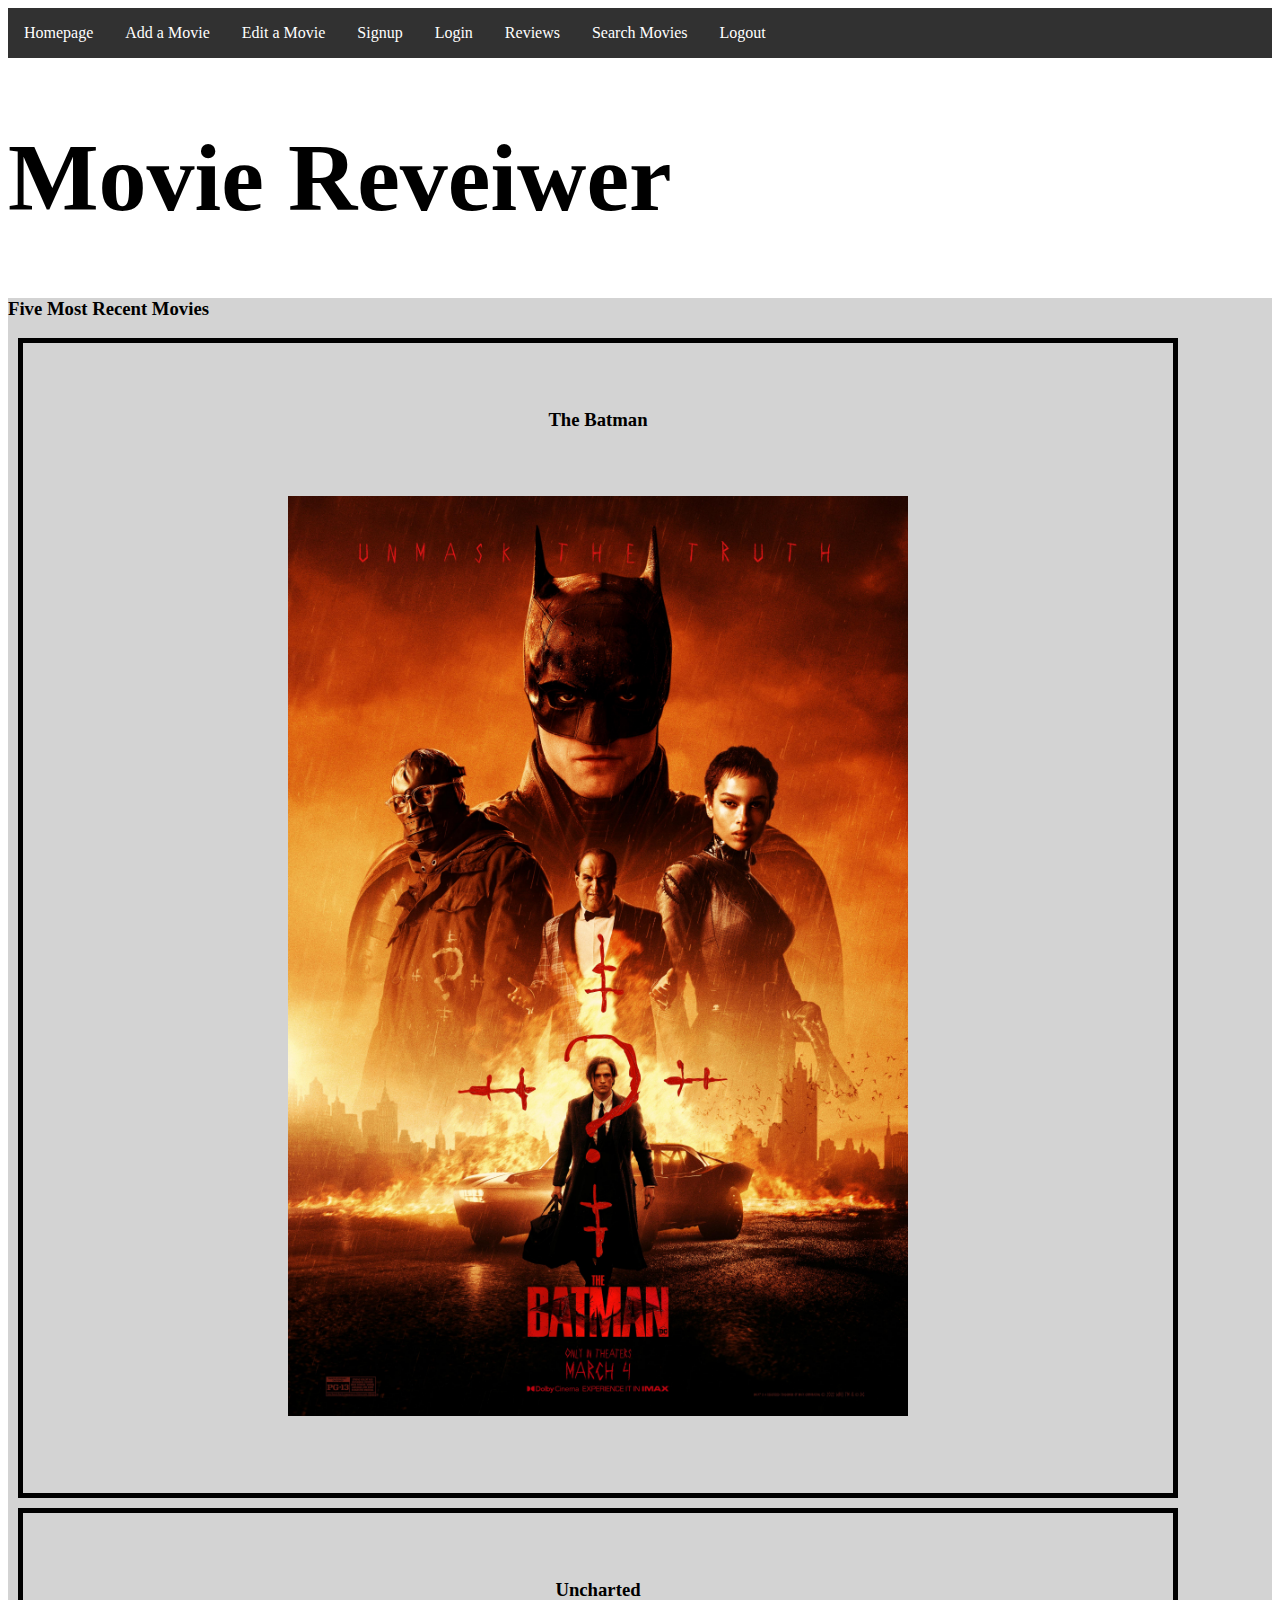
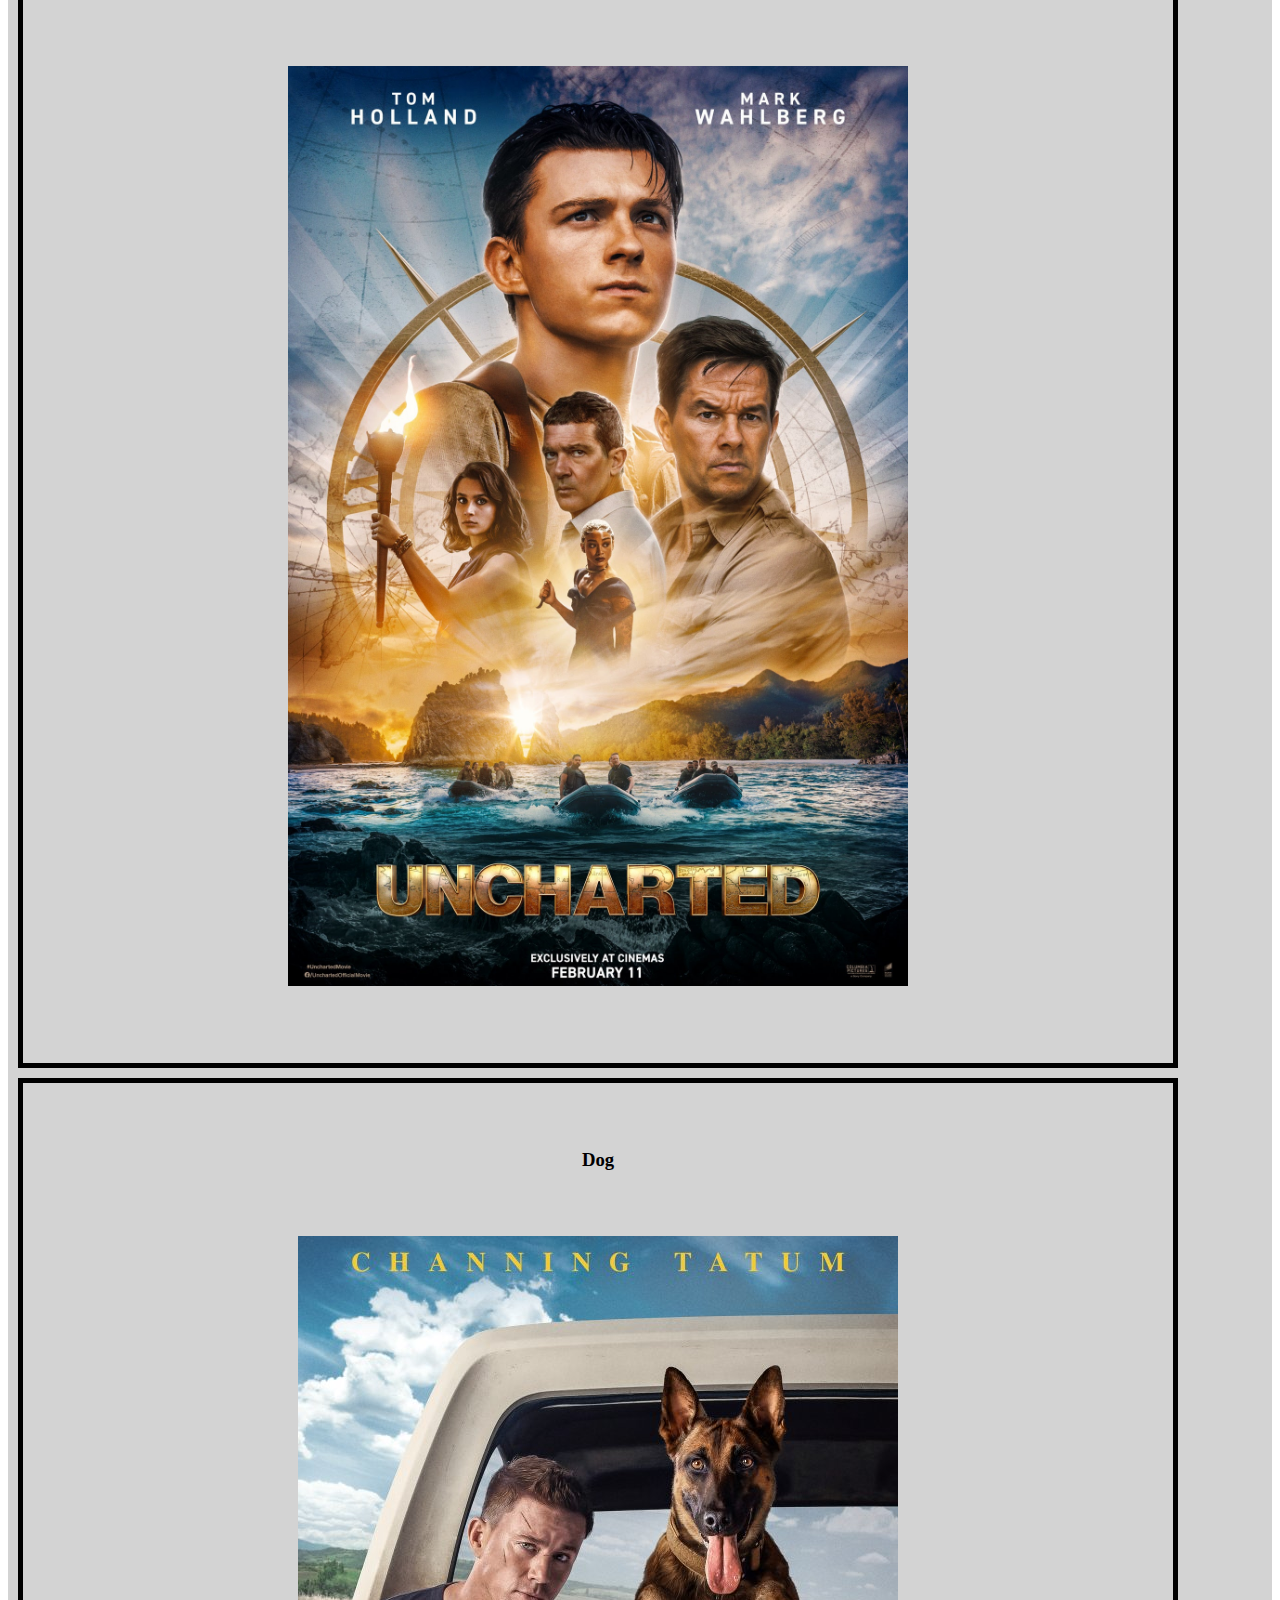
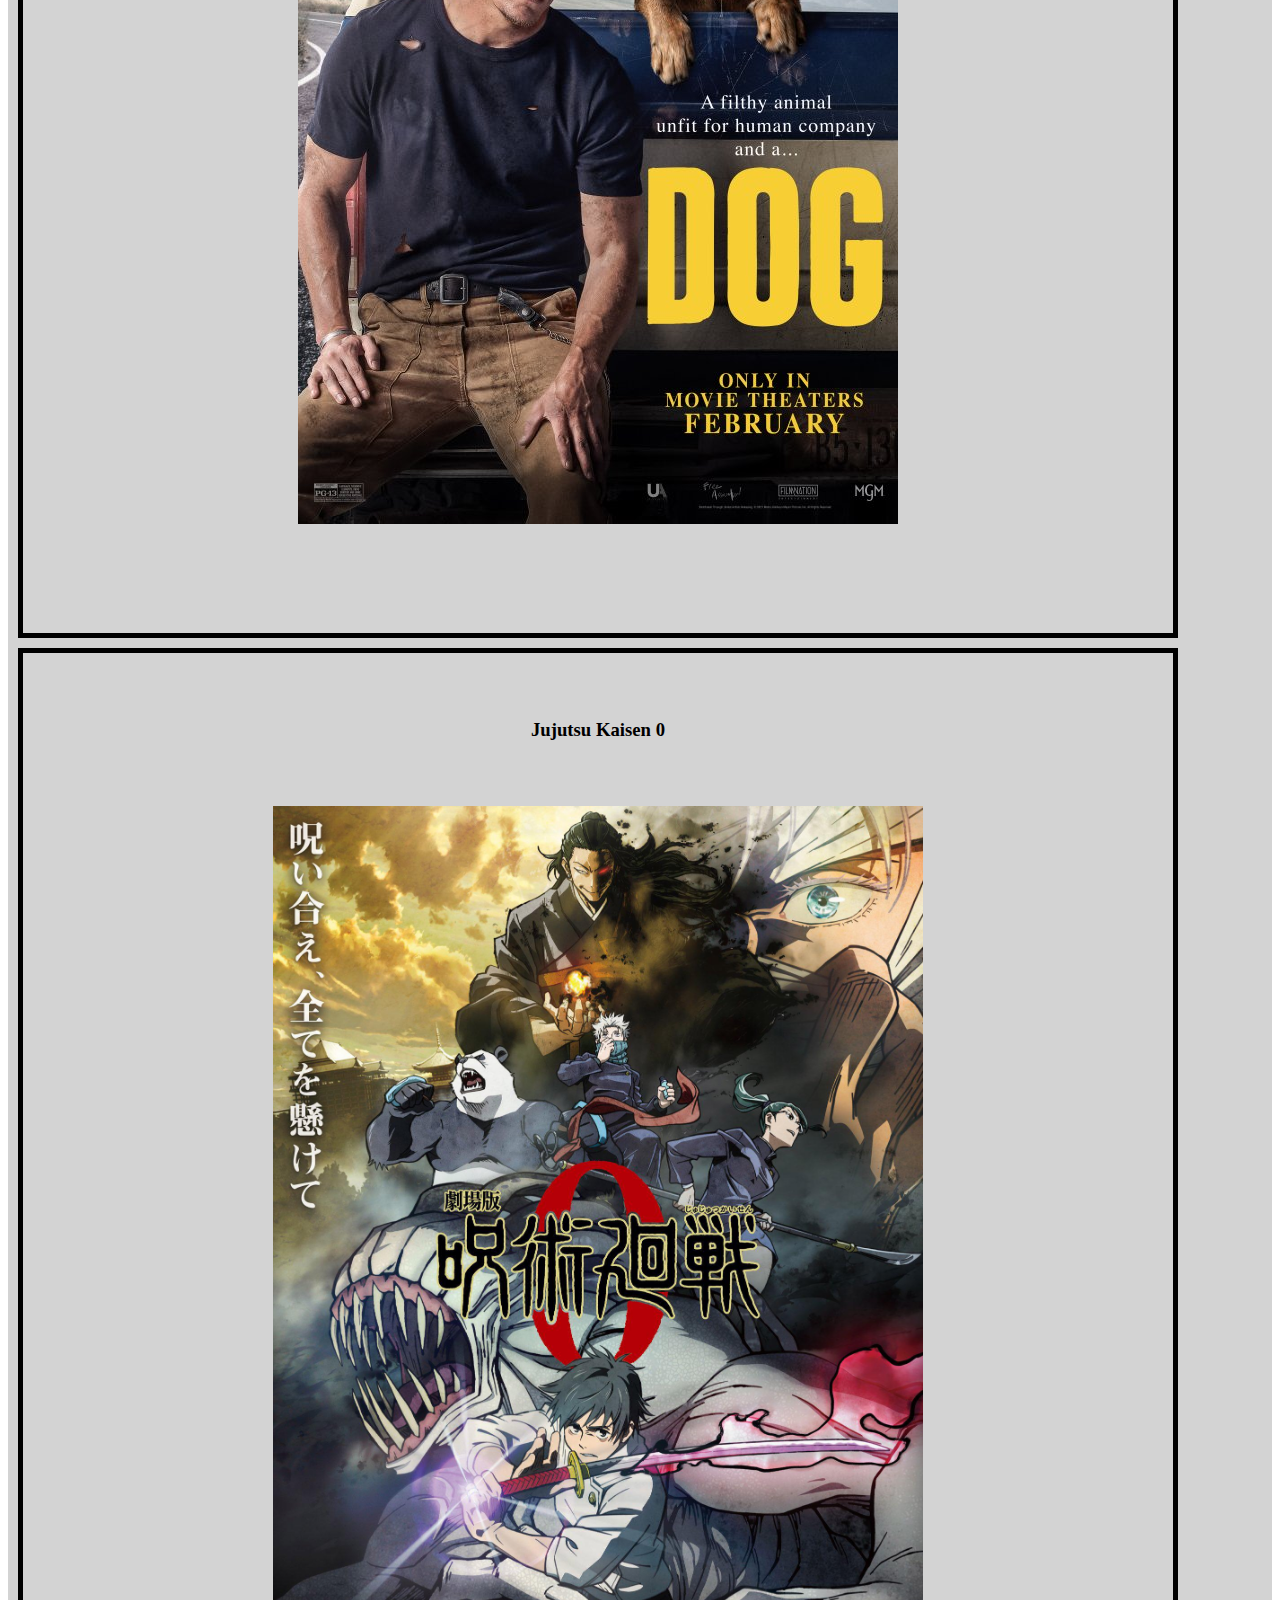
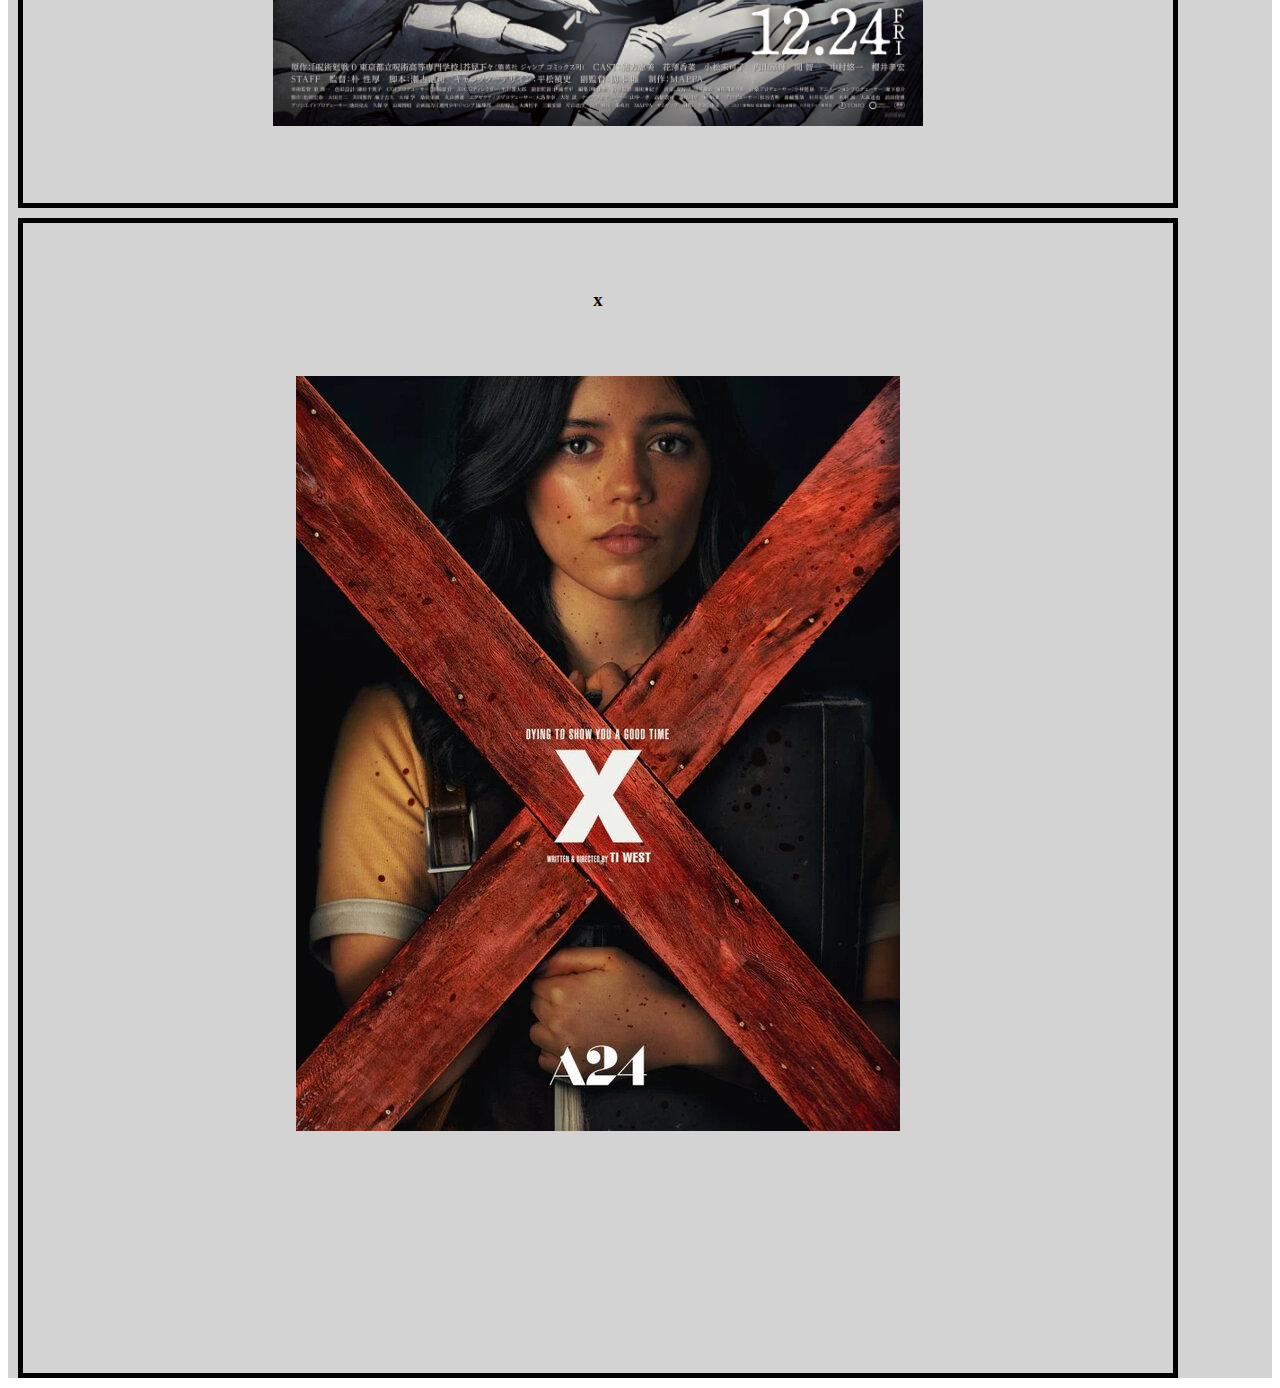
<file: index.html>
<html lang="en">
  <head>
    <meta charset="UTF-8" />
    <meta http-equiv="X-UA-Compatible" content="IE=edge" />
    <meta name="viewport" content="width=device-width, initial-scale=1.0" />
    <title>Homepage</title>
    <link rel="stylesheet" href="hometheme.css" />
  </head>
  <body>
    <header>
      <nav>
        <a href="index.html">Homepage</a>
        <a href="add-movie.html">Add a Movie</a>
        <a href="edit-movie.html">Edit a Movie</a>
        <a href="signup.html">Signup</a>
        <a href="login.html">Login</a>
        <a href="review.html">Reviews</a>
        <a href="search-movie.html">Search Movies</a>
        <a href="logout.html">Logout</a>
      </nav>
    </header>
    <main>
      <div class="titlepage"><h1>Movie Reveiwer</h1></div>

      <div class="posters">
        <h3>Five Most Recent Movies</h3>

        <div class="container">
          <h3>The Batman</h3>
          <img
            class="resize_fit_center"
            src="batman.jpg"
            alt="poster for the batman"
          />
        </div>

        <div class="container">
          <h3>Uncharted</h3>
          <img
            class="resize_fit_center"
            src="uncharted.jpg"
            alt="poster for uncharted"
          />
        </div>

        <div class="container">
          <h3>Dog</h3>
          <img class="resize_fit_center" src="dog.jpg" alt="poster for dog" />
        </div>

        <div class="container">
          <h3>Jujutsu Kaisen 0</h3>

          <img
            class="resize_fit_center"
            src="jjk0.jpg"
            alt="poster for jujutsu kaisen 0"
          />
        </div>

        <div class="container">
          <h3>x</h3>
          <img class="resize_fit_center" src="x.jpg" alt="poster for x" />
        </div>
      </div>
    </main>
  </body>
</html>
</file>
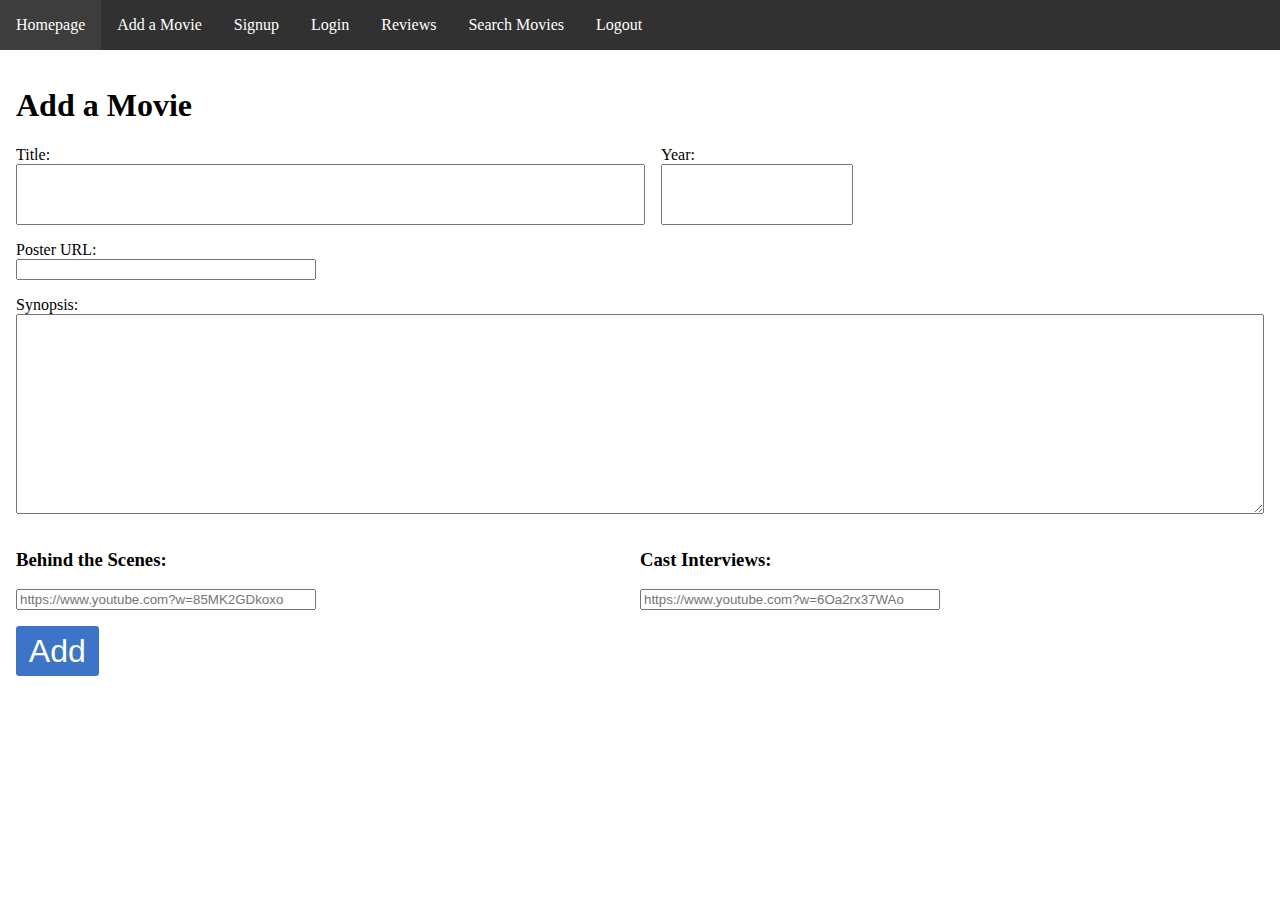
<file: add-movie.html>
<html lang="en">
  <head>
    <meta charset="UTF-8" />
    <meta http-equiv="X-UA-Compatible" content="IE=edge" />
    <meta name="viewport" content="width=device-width, initial-scale=1.0" />
    <title>Movie</title>
    <link rel="stylesheet" href="theme.css" />
  </head>
  <body>
    <header>
      <nav>
        <a href="index.html">Homepage</a>
        <a href="add-movie.html">Add a Movie</a>
        <a href="signup.html">Signup</a>
        <a href="login.html">Login</a>
        <a href="review.html">Reviews</a>
        <a href="search-movie.html">Search Movies</a>
        <a href="logout.html">Logout</a>
      </nav>
    </header>
    <main>
      <form class="movie-info">
        <div class="error"></div>
        <div class="message"></div>
        <h1>Add a Movie</h1>
        <label class="big-label">
          Title: <span><input type="text" name="title" /></span>
        </label>
        <label class="big-label">
          Year: <span><input type="text" name="year" /></span>
        </label>
        <div class="row">
          <label>
            Poster URL: <span><input type="text" name="poster-url" /></span>
          </label>
        </div>
        <div class="row">
          <label>
            Synopsis:
            <textarea name="synopsis"></textarea>
          </label>
        </div>
        <section>
          <h3>Behind the Scenes:</h3>
          <input
            type="text"
            name="behind-the-scenes"
            placeholder="https://www.youtube.com?w=85MK2GDkoxo"
          />
        </section>
        <section>
          <h3>Cast Interviews:</h3>
          <input
            type="text"
            name="cast-interview"
            placeholder="https://www.youtube.com?w=6Oa2rx37WAo"
          />
        </section>
        <footer>
          <button>Add</button>
        </footer>
      </form>
    </main>
    <footer></footer>
    <script>
      (async () => {
        async function getCurrentUser() {
          const response = await fetch("api/current-user.php", {
            method: "GET",
            credentials: "include",
          });
          return await response.json();
        }

        const user = await getCurrentUser();
        if (!user) {
          location.href = "login.html";
          return;
        }

        const form = document.querySelector("form");
        const error = form.querySelector(".error");
        const message = form.querySelector(".message");

        form.onsubmit = async (e) => {
          // Prevent the form from reloading the page (the default)
          e.preventDefault();
          error.innerHTML = "";
          message.innerHTML = "";

          const title = document.querySelector("[name='title']").value;
          const year = document.querySelector("[name='year']").value;
          const synopsis = document.querySelector("[name='synopsis']").value;
          const posterUrl = document.querySelector("[name='poster-url']").value;
          const behindTheScenesVideoUrl = document.querySelector(
            "[name='behind-the-scenes']"
          ).value;
          const castInterviewVideoUrl = document.querySelector(
            "[name='cast-interview']"
          ).value;

          const response = await fetch("api/add-movie.php", {
            method: "POST",
            credentials: "include",
            body: JSON.stringify({
              title: title,
              year: year,
              posterUrl: posterUrl,
              synopsis: synopsis,
              behindTheScenesVideoUrl: behindTheScenesVideoUrl,
              castInterviewVideoUrl: castInterviewVideoUrl,
            }),
          });
          // Parse from a JSON to an object.
          const data = await response.json();

          // Was there an error?
          if (!response.ok) {
            error.innerHTML = data.message;
          } else {
            form.reset();
            message.innerHTML = data.message;
          }
        };
      })();
    </script>
  </body>
</html>
</file>
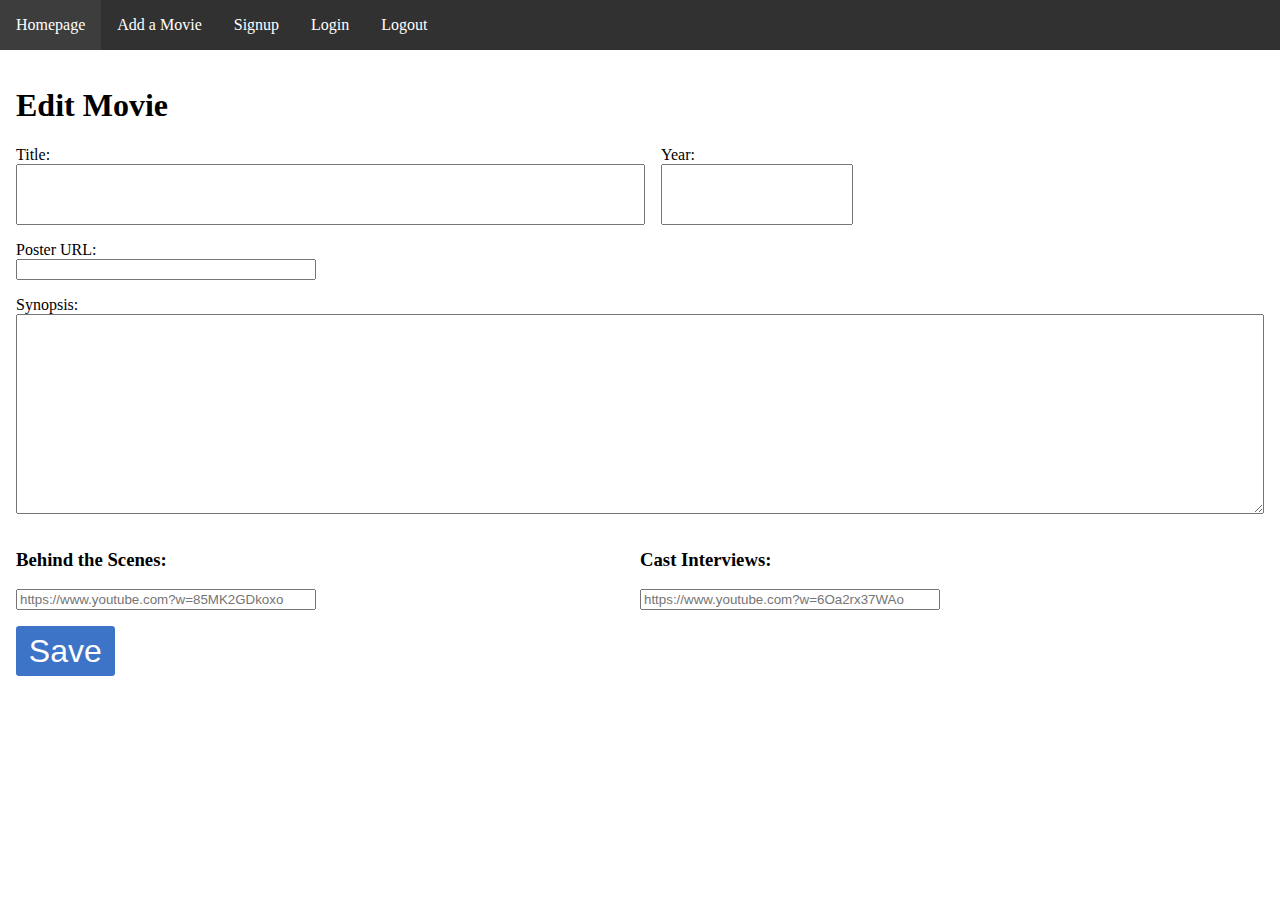
<file: edit-movie.html>
<html lang="en">
  <head>
    <meta charset="UTF-8" />
    <meta http-equiv="X-UA-Compatible" content="IE=edge" />
    <meta name="viewport" content="width=device-width, initial-scale=1.0" />
    <title>Movie</title>
    <link rel="stylesheet" href="theme.css" />
  </head>
  <body>
    <header>
      <nav>
        <a href="index.html">Homepage</a>
        <a href="add-movie.html">Add a Movie</a>
        <a href="signup.html">Signup</a>
        <a href="login.html">Login</a>
        <a href="logout.html">Logout</a>
      </nav>
    </header>
    <main>
      <form class="movie-info">
        <div class="error"></div>
        <div class="message"></div>
        <h1>Edit Movie</h1>
        <label class="big-label">
          Title:
          <span><input type="text" name="title" /></span>
        </label>
        <label class="big-label">
          Year: <span><input type="text" name="year" /></span>
        </label>
        <div class="row">
          <label>
            Poster URL: <span><input type="text" name="poster-url" /></span>
          </label>
        </div>
        <div class="row">
          <label>
            Synopsis:
            <textarea name="synopsis"> </textarea>
          </label>
        </div>
        <section>
          <h3>Behind the Scenes:</h3>
          <input
            type="text"
            name="behind-the-scenes"
            placeholder="https://www.youtube.com?w=85MK2GDkoxo"
          />
        </section>
        <section>
          <h3>Cast Interviews:</h3>
          <input
            type="text"
            name="cast-interview"
            placeholder="https://www.youtube.com?w=6Oa2rx37WAo"
          />
        </section>
        <footer>
          <button>Save</button>
        </footer>
      </form>
    </main>
    <footer></footer>
    <script>
      (async () => {
        async function getCurrentUser() {
          const response = await fetch("api/current-user.php", {
            method: "GET",
            credentials: "include",
          });
          return await response.json();
        }

        const user = await getCurrentUser();
        if (!user) {
          location.href = "login.html";
          return;
        }

        const url = new URL(location);
        const id = url.searchParams.get("id");

        if (!id) {
          location.href = "index.html";
          return;
        }

        async function getMovie(id) {
          const response = await fetch("api/get-movie.php?id=" + id, {
            method: "GET",
            credentials: "include",
          });
          return await response.json();
        }

        const movie = await getMovie(id);
        if (!movie) {
          location.href = "index.html";
          return;
        }

        const form = document.querySelector("form");
        const error = form.querySelector(".error");
        const message = form.querySelector(".message");

        document.querySelector("[name='title']").value = movie.title;
        document.querySelector("[name='year']").value = movie.year;
        document.querySelector("[name='poster-url']").value = movie.posterUrl;
        document.querySelector("[name='synopsis']").value = movie.synopsis;
        document.querySelector("[name='behind-the-scenes']").value =
          movie.behind_the_scenes_video_url;
        document.querySelector("[name='cast-interview']").value =
          movie.cast_interview_video_url;

        form.onsubmit = async (e) => {
          // Prevent the form from reloading the page (the default)
          e.preventDefault();
          error.innerHTML = "";
          message.innerHTML = "";

          const title = document.querySelector("[name='title']").value;
          const year = document.querySelector("[name='year']").value;
          const posterUrl = document.querySelector("[name='poster-url']").value;
          const synopsis = document.querySelector("[name='synopsis']").value;
          const behindTheScenesVideoUrl = document.querySelector(
            "[name='behind-the-scenes']"
          ).value;
          const castInterviewVideoUrl = document.querySelector(
            "[name='cast-interview']"
          ).value;

          const response = await fetch("api/edit-movie.php", {
            method: "PUT",
            credentials: "include",
            body: JSON.stringify({
              title: title,
              year: year,
              posterUrl: posterUrl,
              synopsis: synopsis,
              behindTheScenesVideoUrl: behindTheScenesVideoUrl,
              castInterviewVideoUrl: castInterviewVideoUrl,
              id: id,
            }),
          });
          // Parse from a JSON to an object.
          const data = await response.json();

          // Was there an error?
          if (!response.ok) {
            error.innerHTML = data.message;
          } else {
            message.innerHTML = data.message;
          }
        };
      })();
    </script>
  </body>
</html>
</file>
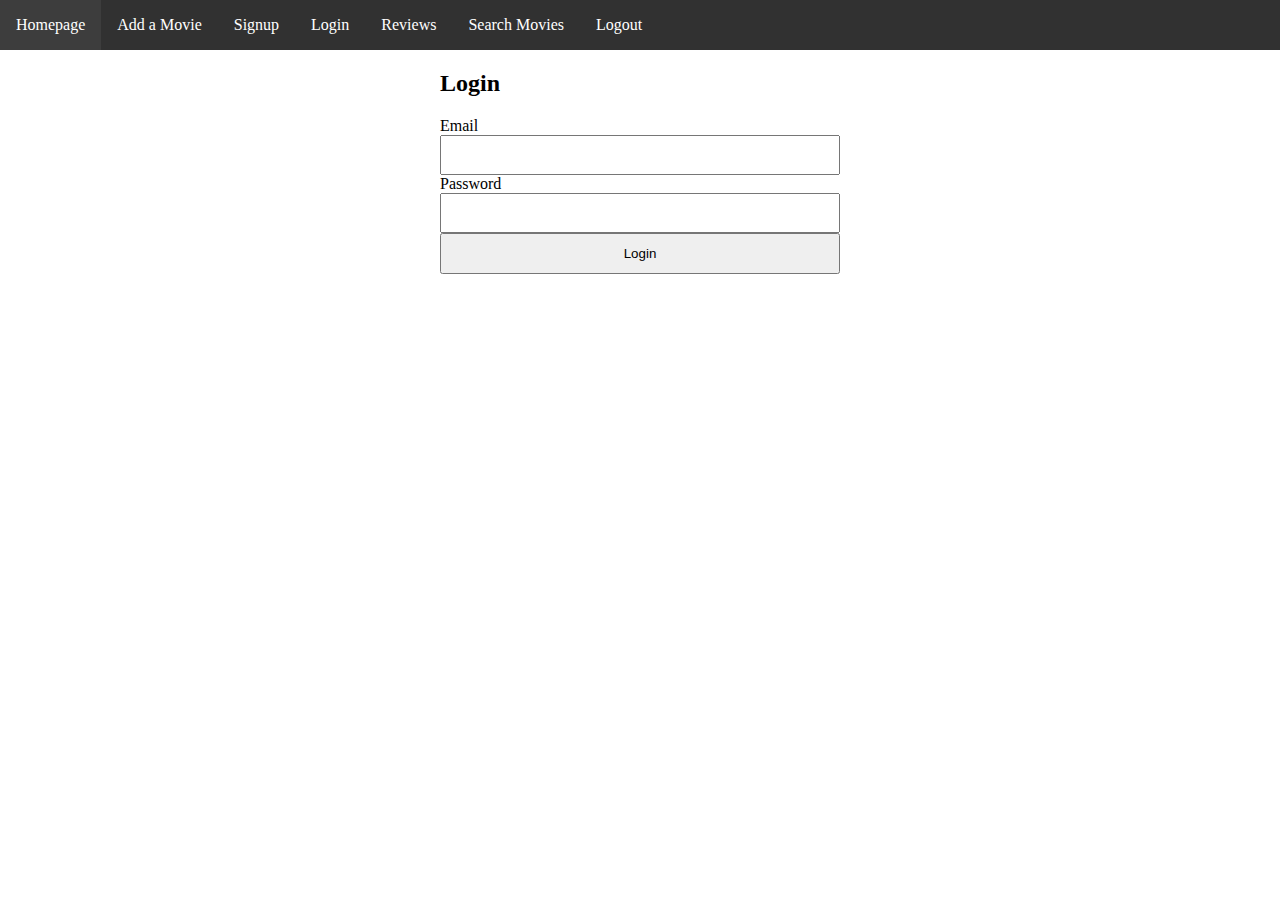
<file: login.html>
<html lang="en">
  <head>
    <meta charset="UTF-8" />
    <meta http-equiv="X-UA-Compatible" content="IE=edge" />
    <meta name="viewport" content="width=device-width, initial-scale=1.0" />
    <title>Login</title>
    <link rel="stylesheet" href="theme.css" />
  </head>
  <body>
    <header>
      <nav>
        <a href="index.html">Homepage</a>
        <a href="add-movie.html">Add a Movie</a>
        <a href="signup.html">Signup</a>
        <a href="login.html">Login</a>
        <a href="review.html">Reviews</a>
        <a href="search-movie.html">Search Movies</a>
        <a href="logout.html">Logout</a>
      </nav>
    </header>
    <main>
      <form class="userForm">
        <h2>Login</h2>
        <div class="error"></div>
        <div class="message"></div>
        <label>Email</label>
        <input type="text" name="email" />
        <label>Password</label>
        <input type="password" name="password" />
        <button>Login</button>
      </form>
      <script>
        (async () => {
          async function getCurrentUser() {
            const response = await fetch("api/current-user.php", {
              method: "GET",
              credentials: "include",
            });
            return await response.json();
          }

          const user = await getCurrentUser();
          if (user) {
            location.href = "index.html";
            return;
          }

          const form = document.querySelector("form");
          const error = form.querySelector(".error");
          const message = form.querySelector(".message");

          form.onsubmit = async (e) => {
            // Prevent the form from reloading the page (the default)
            e.preventDefault();
            error.innerHTML = "";
            message.innerHTML = "";

            const email = document.querySelector("[name='email']").value;
            const password = document.querySelector("[name='password']").value;

            const response = await fetch("api/login.php", {
              method: "POST",
              credentials: "include",
              body: JSON.stringify({
                email: email,
                password: password,
              }),
            });
            // Parse from a JSON to an object.
            const data = await response.json();

            // Was there an error?
            if (!response.ok) {
              error.innerHTML = data.message;
            } else {
              message.innerHTML = data.message;
              location.href = "index.html";
            }
          };
        })();
      </script>
    </main>
  </body>
</html>
</file>
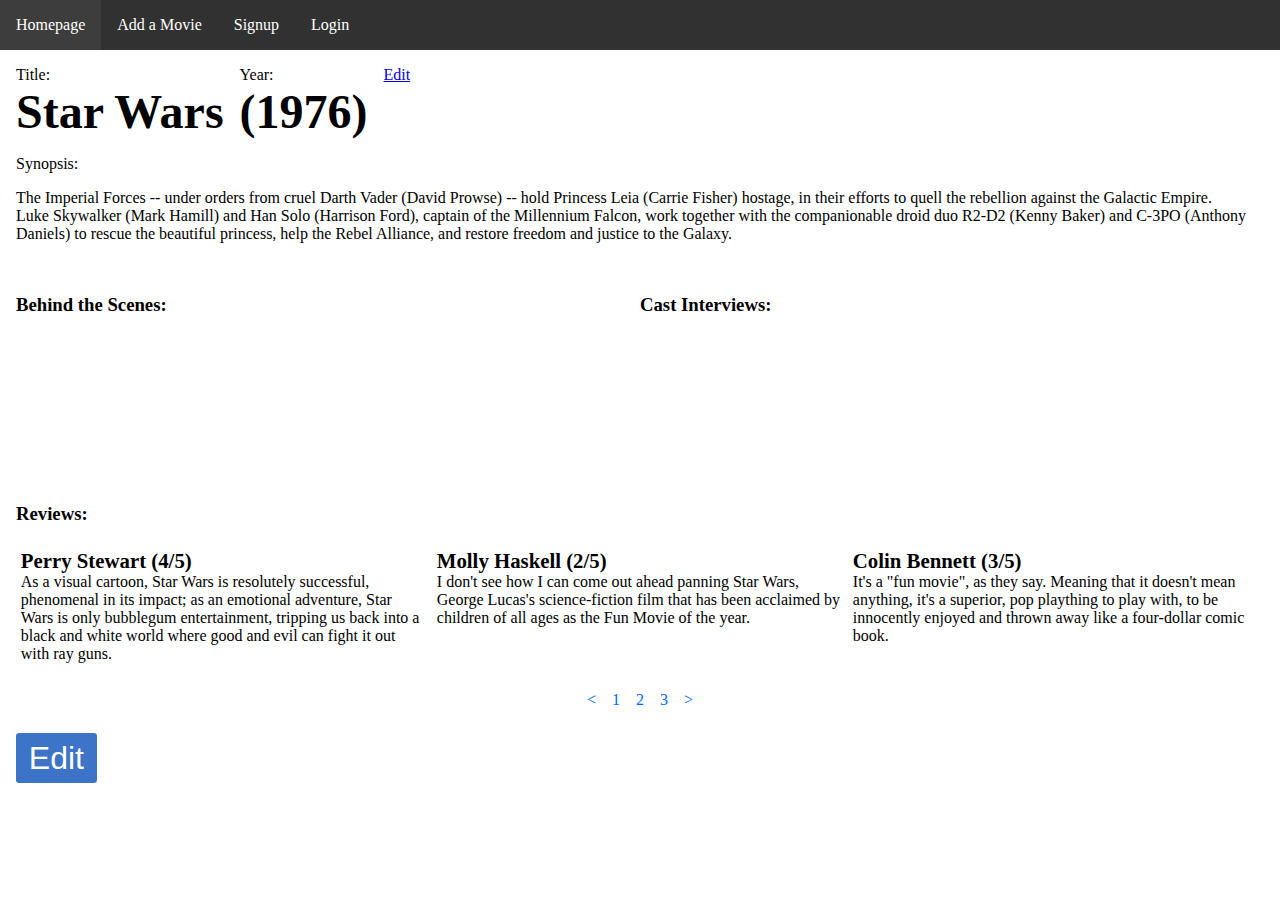
<file: movie.html>
<html lang="en">
  <head>
    <meta charset="UTF-8" />
    <meta http-equiv="X-UA-Compatible" content="IE=edge" />
    <meta name="viewport" content="width=device-width, initial-scale=1.0" />
    <title>Movie</title>
    <link rel="stylesheet" href="theme.css" />
  </head>
  <body>
    <header>
      <nav>
        <a href="index.html">Homepage</a>
        <a href="add-movie.html">Add a Movie</a>
        <a href="signup.html">Signup</a>
        <a href="login.html">Login</a>
      </nav>
    </header>
    <main>
      <div class="movie-info">
        <label>Title: <span>Star Wars</span></label>
        <label>Year: <span>(1976)</span></label>
        <a href="edit-movie.html?id=1">Edit</a>
        <label>
          Synopsis:
          <p>
            The Imperial Forces -- under orders from cruel Darth Vader (David
            Prowse) -- hold Princess Leia (Carrie Fisher) hostage, in their
            efforts to quell the rebellion against the Galactic Empire. Luke
            Skywalker (Mark Hamill) and Han Solo (Harrison Ford), captain of the
            Millennium Falcon, work together with the companionable droid duo
            R2-D2 (Kenny Baker) and C-3PO (Anthony Daniels) to rescue the
            beautiful princess, help the Rebel Alliance, and restore freedom and
            justice to the Galaxy.
          </p>
        </label>
        <section>
          <h3>Behind the Scenes:</h3>
          <iframe
            src="https://www.youtube.com/embed/85MK2GDkoxo"
            title="YouTube video player"
            frameborder="0"
            allow="accelerometer; autoplay; clipboard-write; encrypted-media; gyroscope; picture-in-picture"
            allowfullscreen
          ></iframe>
        </section>
        <section>
          <h3>Cast Interviews:</h3>
          <iframe
            src="https://www.youtube.com/embed/6Oa2rx37WAo"
            title="YouTube video player"
            frameborder="0"
            allow="accelerometer; autoplay; clipboard-write; encrypted-media; gyroscope; picture-in-picture"
            allowfullscreen
          ></iframe>
        </section>

        <section class="review-section">
          <h3>Reviews:</h3>
          <main>
            <article>
              <header>Perry Stewart (4/5)</header>
              <main>
                As a visual cartoon, Star Wars is resolutely successful,
                phenomenal in its impact; as an emotional adventure, Star Wars
                is only bubblegum entertainment, tripping us back into a black
                and white world where good and evil can fight it out with ray
                guns.
              </main>
            </article>
            <article>
              <header>Molly Haskell (2/5)</header>
              <main>
                I don't see how I can come out ahead panning Star Wars, George
                Lucas's science-fiction film that has been acclaimed by children
                of all ages as the Fun Movie of the year.
              </main>
            </article>
            <article>
              <header>Colin Bennett (3/5)</header>
              <main>
                It's a "fun movie", as they say. Meaning that it doesn't mean
                anything, it's a superior, pop plaything to play with, to be
                innocently enjoyed and thrown away like a four-dollar comic
                book.
              </main>
            </article>
          </main>
          <footer>
            <div class="pagination-controls">
              <span>&lt;</span>
              <span>1</span> <span>2</span> <span>3</span>
              <span>&gt;</span>
            </div>
          </footer>
        </section>
        <footer>
          <a href="edit-movie.html"><button>Edit</button></a>
        </footer>
      </div>
    </main>
    <footer></footer>
  </body>
</html>
</file>
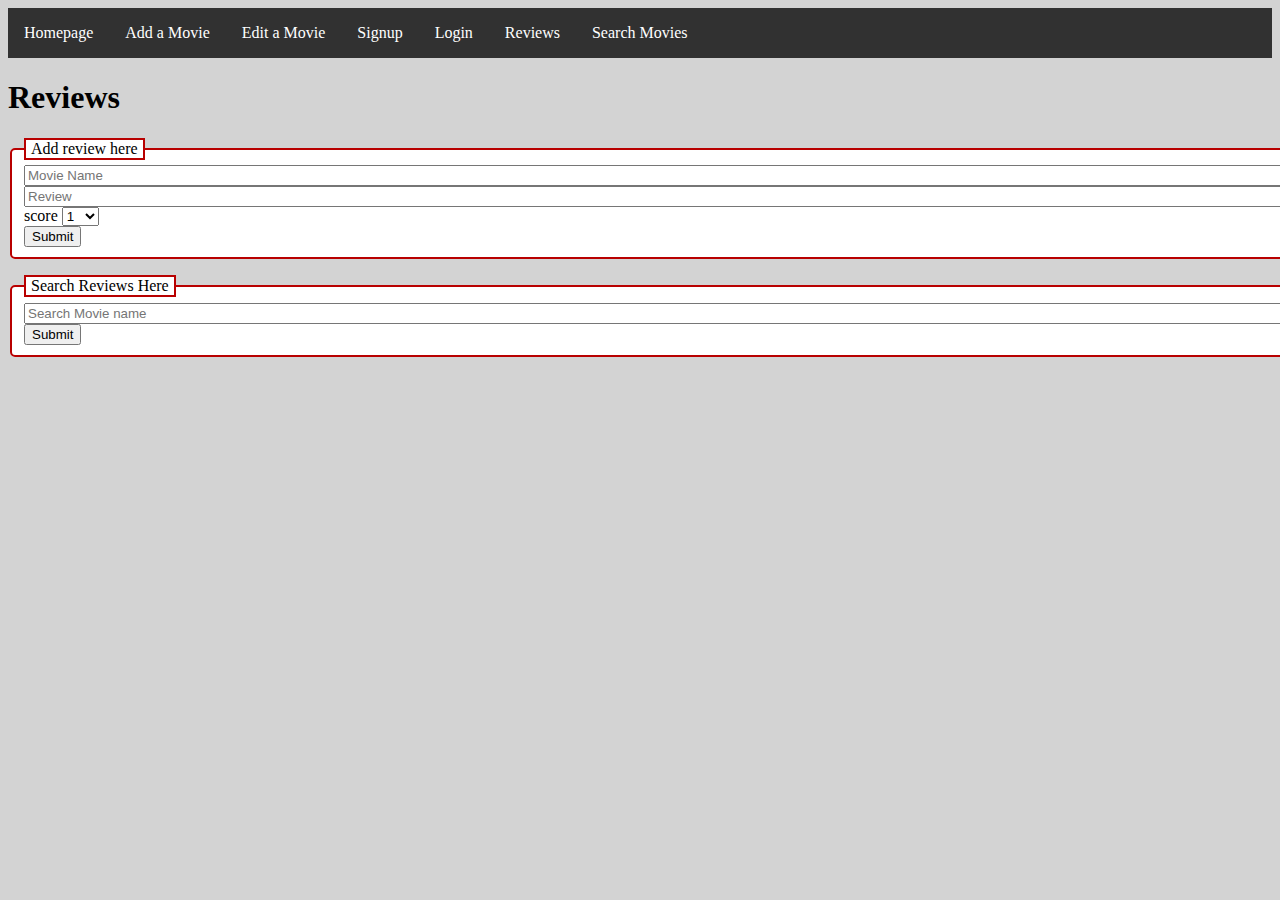
<file: review.html>
<html lang="en">
  <head>
    <meta charset="UTF-8" />
    <meta http-equiv="X-UA-Compatible" content="IE=edge" />
    <meta name="viewport" content="width=device-width, initial-scale=1.0" />
    <title>Movie</title>
    <link rel="stylesheet" href="reviewtheme.css" />
  </head>
  <body>
    <header>
      <nav>
        <a href="index.html">Homepage</a>
        <a href="add-movie.html">Add a Movie</a>
        <a href="edit-movie.html">Edit a Movie</a>
        <a href="signup.html">Signup</a>
        <a href="login.html">Login</a>
        <a href="review.html">Reviews</a>
        <a href="search-movie.html">Search Movies</a>
      </nav>
    </header>
    <h1>Reviews</h1>

    <form method="POST" name="review" action="review.php">
      <fieldset>
        <legend>Add review here</legend>
        <input
          type="text"
          name="movie_name"
          placeholder="Movie Name"
          size="175"
          maxlength="500"
        />
        <br />
        <input
          type="text"
          name="review"
          placeholder="Review"
          size="175"
          maxlength="500"
        />
        <br />

        <label>
          score

          <select name="rating">
            <option value="one">1</option>
            <option value="two">2</option>
            <option value="three">3</option>
            <option value="four">4</option>
            <option value="five">5</option>
            <option value="six">6</option>
            <option value="seven">7</option>
            <option value="eight">8</option>
            <option value="nine">9</option>
            <option value="ten">10</option>
          </select>
        </label>
        <br />
        <input type="submit" value="Submit" />
      </fieldset>
    </form>

    <form method="POST" name="reviewSearch" action="review.php">
      <fieldset>
        <legend>Search Reviews Here</legend>
        <input
          type="text"
          name="Search_name"
          placeholder="Search Movie name"
          size="175"
          maxlength="500"
        />
        <br />
        <input type="submit" value="Submit" />
      </fieldset>
    </form>
  </body>
</html>
</file>
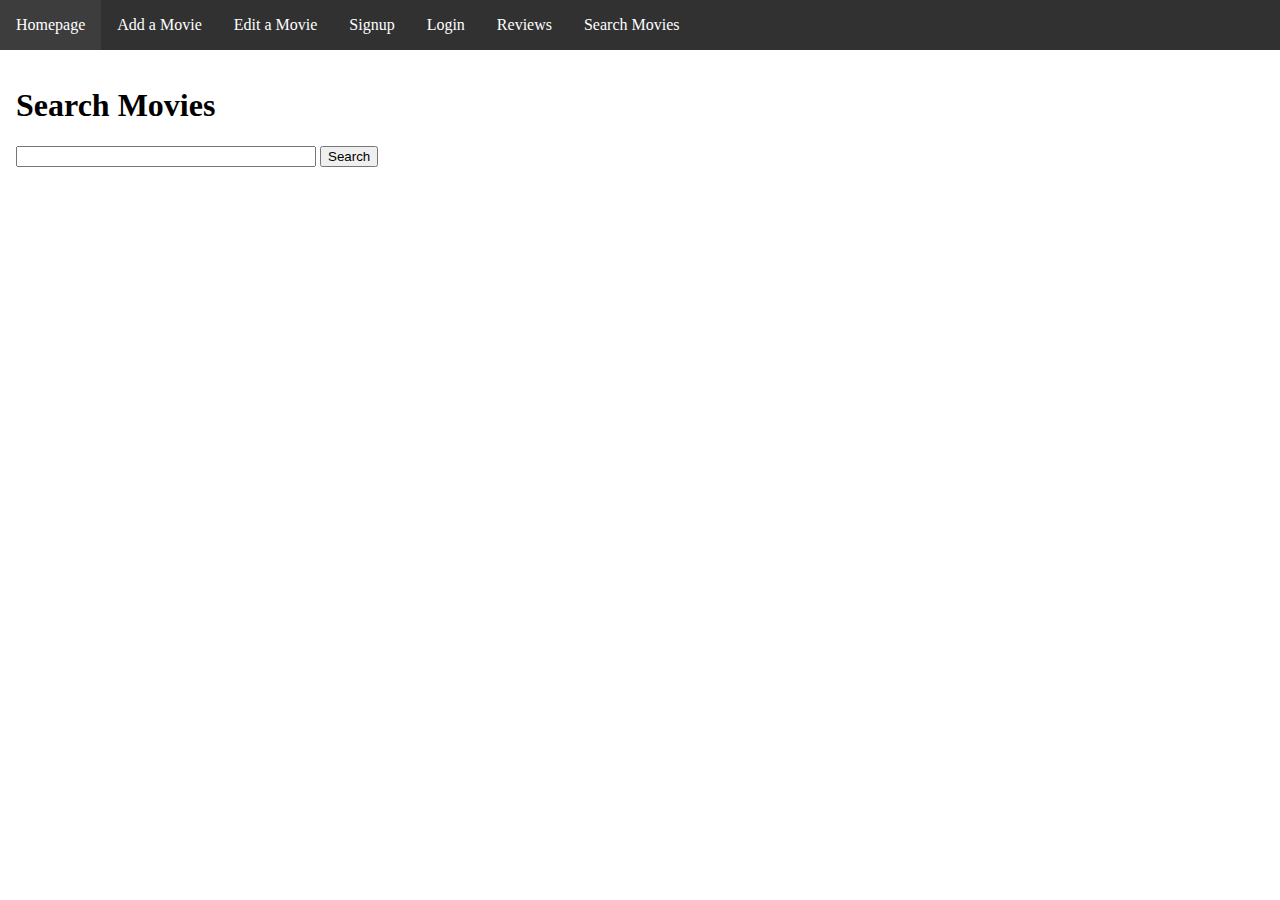
<file: search-movie.html>
<html lang="en">
  <head>
    <meta charset="UTF-8" />
    <meta http-equiv="X-UA-Compatible" content="IE=edge" />
    <meta name="viewport" content="width=device-width, initial-scale=1.0" />
    <title>Movie Search</title>
    <link rel="stylesheet" href="theme.css" />
  </head>
  <body>
    <header>
      <nav>
        <a href="index.html">Homepage</a>
        <a href="add-movie.html">Add a Movie</a>
        <a href="edit-movie.html">Edit a Movie</a>
        <a href="signup.html">Signup</a>
        <a href="login.html">Login</a>
        <a href="review.html">Reviews</a>
        <a href="search-movie.html">Search Movies</a>
      </nav>
    </header>
    <main>
      <div class="movie-info">
        <form
          name="movieQuery"
          id="movieQuery"
          action="movie-result.php"
          method="POST"
        >
          <h1>Search Movies</h1>
          <span>
            <input type="text" name="title" size="30" maxlength="30" />
            <input type="submit" value="Search" />
          </span>
          <div class="movie-info"></div>
        </form>
      </div>
    </main>
    <footer></footer>
  </body>
</html>
</file>
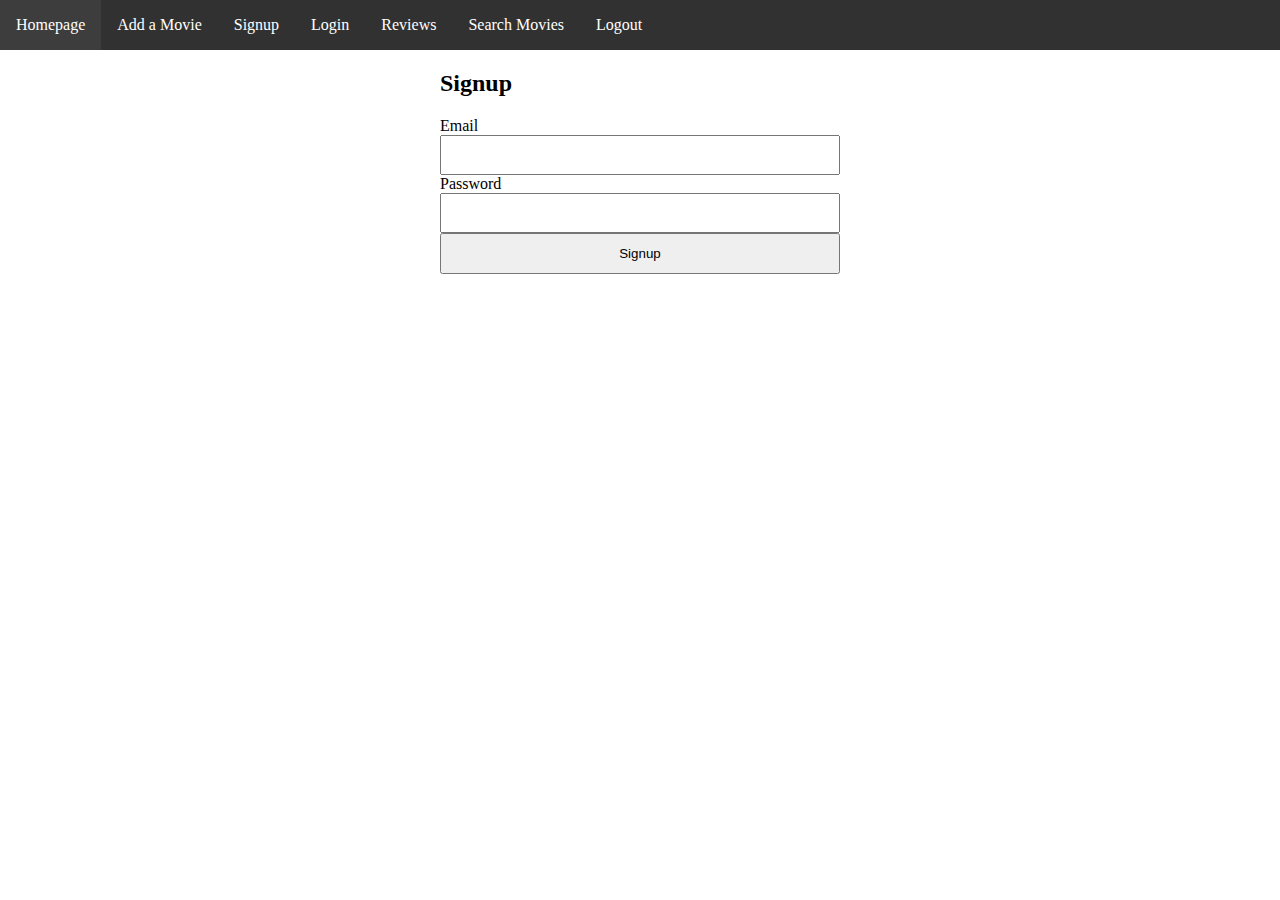
<file: signup.html>
<html lang="en">
  <head>
    <meta charset="UTF-8" />
    <meta http-equiv="X-UA-Compatible" content="IE=edge" />
    <meta name="viewport" content="width=device-width, initial-scale=1.0" />
    <title>Signup</title>
    <link rel="stylesheet" href="theme.css" />
  </head>
  <body>
    <header>
      <nav>
        <a href="index.html">Homepage</a>
        <a href="add-movie.html">Add a Movie</a>
        <a href="signup.html">Signup</a>
        <a href="login.html">Login</a>
        <a href="review.html">Reviews</a>
        <a href="search-movie.html">Search Movies</a>
        <a href="logout.html">Logout</a>
      </nav>
    </header>
    <main>
      <form class="userForm">
        <h2>Signup</h2>
        <div class="error"></div>
        <div class="message"></div>
        <label>Email</label>
        <input type="text" name="email" />
        <label>Password</label>
        <input type="password" name="password" />
        <button>Signup</button>
      </form>
      <script>
        (async () => {
          async function getCurrentUser() {
            const response = await fetch("api/current-user.php", {
              method: "GET",
              credentials: "include",
            });
            return await response.json();
          }

          const user = await getCurrentUser();
          if (user) {
            location.href = "index.html";
            return;
          }

          const form = document.querySelector("form");
          const error = form.querySelector(".error");
          const message = form.querySelector(".message");

          form.onsubmit = async (e) => {
            // Prevent the form from reloading the page (the default)
            e.preventDefault();
            error.innerHTML = "";
            message.innerHTML = "";

            const email = document.querySelector("[name='email']").value;
            const password = document.querySelector("[name='password']").value;

            const response = await fetch("api/signup.php", {
              method: "POST",
              credentials: "include",
              body: JSON.stringify({
                email: email,
                password: password,
              }),
            });
            // Parse from a JSON to an object.
            const data = await response.json();

            // Was there an error?
            if (!response.ok) {
              error.innerHTML = data.message;
            } else {
              message.innerHTML = data.message;
              location.href = "index.html";
            }
          };
        })();
      </script>
    </main>
  </body>
</html>
</file>
<file: hometheme.css>
body > header {
  background-color: rgb(49, 49, 49);
  margin:0;
}

nav {
  display: flex;
}

/* NOTE: Select all <a>'s inside of a <nav> */
nav a {
  color: white;
  padding: 1em;
  text-decoration: none;
}

/* NOTE: Select all <a>'s in a "hovered" state, inside of a <nav> */
nav a:hover {
  background-color: rgb(61, 61, 61);
}
.titlepage {
	margin: 0;
	font-size: 48;
	
}

.posters {
	background-color: rgb(211,211,211);
	
	
}

.container {
    margin: 10px;
    width: 1150px;
    height: 1150px;
    line-height: 115px;
    text-align: center;
    border: 5px solid black;
}
.resize_fit_center {
    max-width:90%;
    max-height:80%;
    vertical-align: middle;
}
</file>
<file: theme.css>
* {
  box-sizing: border-box;
}

html,
body {
  margin: 0;
}

/* NOTE: Select all header(s) that are CHILDREN of the body */
body > header {
  background-color: rgb(49, 49, 49);
  margin: 0;
}

nav {
  display: flex;
}

/* NOTE: Select all <a>'s inside of a <nav> */
nav a {
  color: white;
  padding: 1em;
  text-decoration: none;
}

/* NOTE: Select all <a>'s in a "hovered" state, inside of a <nav> */
nav a:hover {
  background-color: rgb(61, 61, 61);
}

.row {
  width: 100%;
}

.error {
  color: red;
}

.userForm {
  max-width: 400px;
  margin: auto;
}

.userForm input,
.userForm button {
  width: 100%;
  padding: 0.8em;
}

.movie-info .row > * {
  width: 100%;
}

.movie-info {
  display: flex;
  flex-wrap: wrap;
  padding: 1em;
}

.movie-info h1,
.movie-info h3 {
  width: 100%;
}

.movie-info label {
  display: inline-flex;
  flex-direction: column;
  margin-right: 1em;
  margin-bottom: 1em;
}

.movie-info label span {
  font-size: 3em;
  font-weight: bold;
}

.movie-info .big-label span input {
  font-size: 1em;
}

.movie-info section {
  flex-basis: 50%;
  flex-grow: 1;
  min-width: 300px;
}

.review-section main {
  display: flex;
  flex-wrap: wrap;
}

.review-section article {
  flex-basis: 33%;
  flex-grow: 1;
  min-width: 300px;
  padding: 0.3em;
}

.review-section article header {
  font-size: 1.3em;
  font-weight: bold;
}

.pagination-controls {
  display: flex;
  justify-content: center;
}

.pagination-controls span {
  color: rgb(0, 102, 255);
  padding: 0.5em;
  cursor: pointer;
}

.movie-info textarea {
  width: 100%;
  min-height: 200px;
}

.movie-info input[type="text"] {
  min-width: 300px;
}

.movie-info footer {
  margin-top: 1em;
  width: 100%;
}

.movie-info footer button {
  font-size: 2em;
  padding: 0.2em 0.4em;
  color: white;
  background-color: rgb(61, 116, 199);
  border: none;
  border-radius: 0.1em;
  cursor: pointer;
}

/* NOTE: Select all elements with name="year" attribute */
.movie-info input[name="year"] {
  max-width: 4em;
  min-width: initial;
}
</file>
<file: reviewtheme.css>
body > header {
  background-color: rgb(49, 49, 49);
}

nav {
  display: flex;
}

/* NOTE: Select all <a>'s inside of a <nav> */
nav a {
  color: white;
  padding: 1em;
  text-decoration: none;
}

/* NOTE: Select all <a>'s in a "hovered" state, inside of a <nav> */
nav a:hover {
  background-color: rgb(61, 61, 61);
}


fieldset{
	background-color: white;
	border: 2px solid #B80000;
	border-radius: 5px;
}
legend{
	background-color: white;
	border: 2px solid #B80000;
	padding-left: 5px;
	padding-right: 5px;
}
input.text{
	background-color: #EEEEEE;
	border: 1px solid #D3D3D3;
	border-radius: 3px;
	padding: 12px 12px 12px;
	margin-top: 5px;
	margin-bottom: 5px;
	height:500px;
}
	
body{
	
	background-color: rgb(211,211,211);
}

.reviews{
	background-color: #EEEEEE;
	border: 1px solid #D3D3D3;
	border-radius: 3px;
	padding: 12px 12px 12px;
	margin-top: 5px;
	margin-bottom: 5px;
	height:500px;
}
	
	
}
</file>
